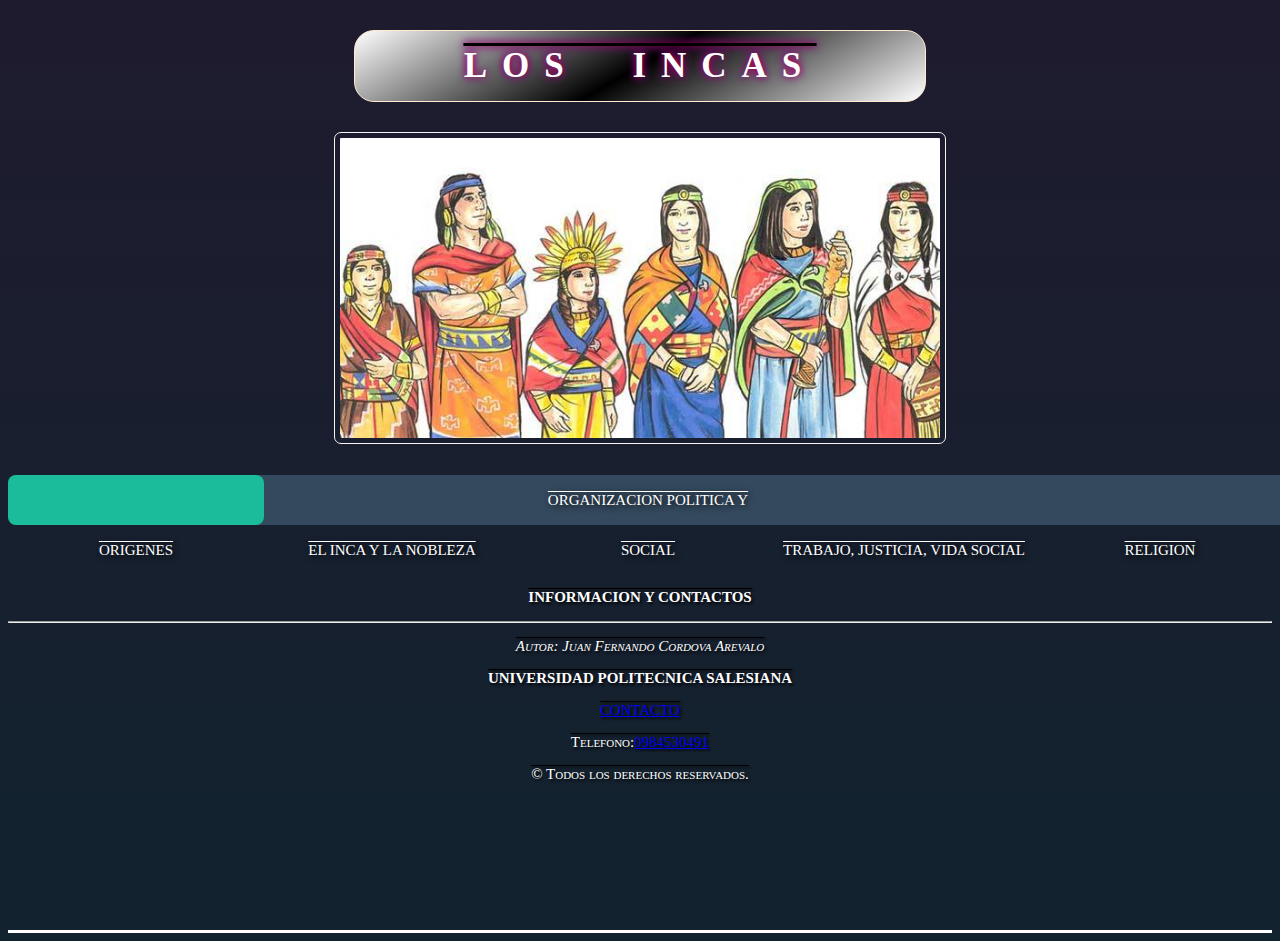
<file: Index.html>
<!DOCTYPE html>
<html lang="en">

<head>
    <meta charset="UTF-8">
    <meta name="viewport" content="width=device-width, initial-scale=1.0">
    <meta http-equiv="X-UA-Compatible" content="ie=edge">
    <title>Document</title>
    <link rel="stylesheet" href="css/estilo.css">
</head>

<body>
        <center>
    <header>
        
            <h1 class="logo">LOS INCAS</h1>
            <img src="Images/logo2.jpg" alt="logo">
        
    </header>
</center>


    <nav>
        <a href="Pagina1/pagina1.html">Origenes</a>
        <a href="Pagina2/pagina2.html">El Inca y la Nobleza</a>
        <a href="Pagina3/pagina3.html">Organizacion politica y social</a>
        <a href="Pagina4/pagina4.html">Trabajo, justicia, vida social</a>
        <a href="Pagina5/pagina5.html">Religion</a>
        <div class="animation start-home"></div>

    </nav>
    </br>
    </br>
    </br>
    </br>
    </br>
    </br>
    </br>

    <footer>

        <p> <strong>
                INFORMACION Y CONTACTOS
            </strong></p>
        <hr>
        <p>
            <i>Autor: Juan Fernando Cordova Arevalo </i>
        </p>
        <p>
            <strong> UNIVERSIDAD POLITECNICA SALESIANA</strong>
        </p>
        <p>
            <a href="Contacto/contacto.html">CONTACTO</a>
                
        </p>
        <p>
            Telefono:<a href="tel:0984530491">0984530491
            </a>
        </p>
        <p>
            &copy; Todos los derechos reservados.
            <p>
    </footer>
</body>

</html>
</file>
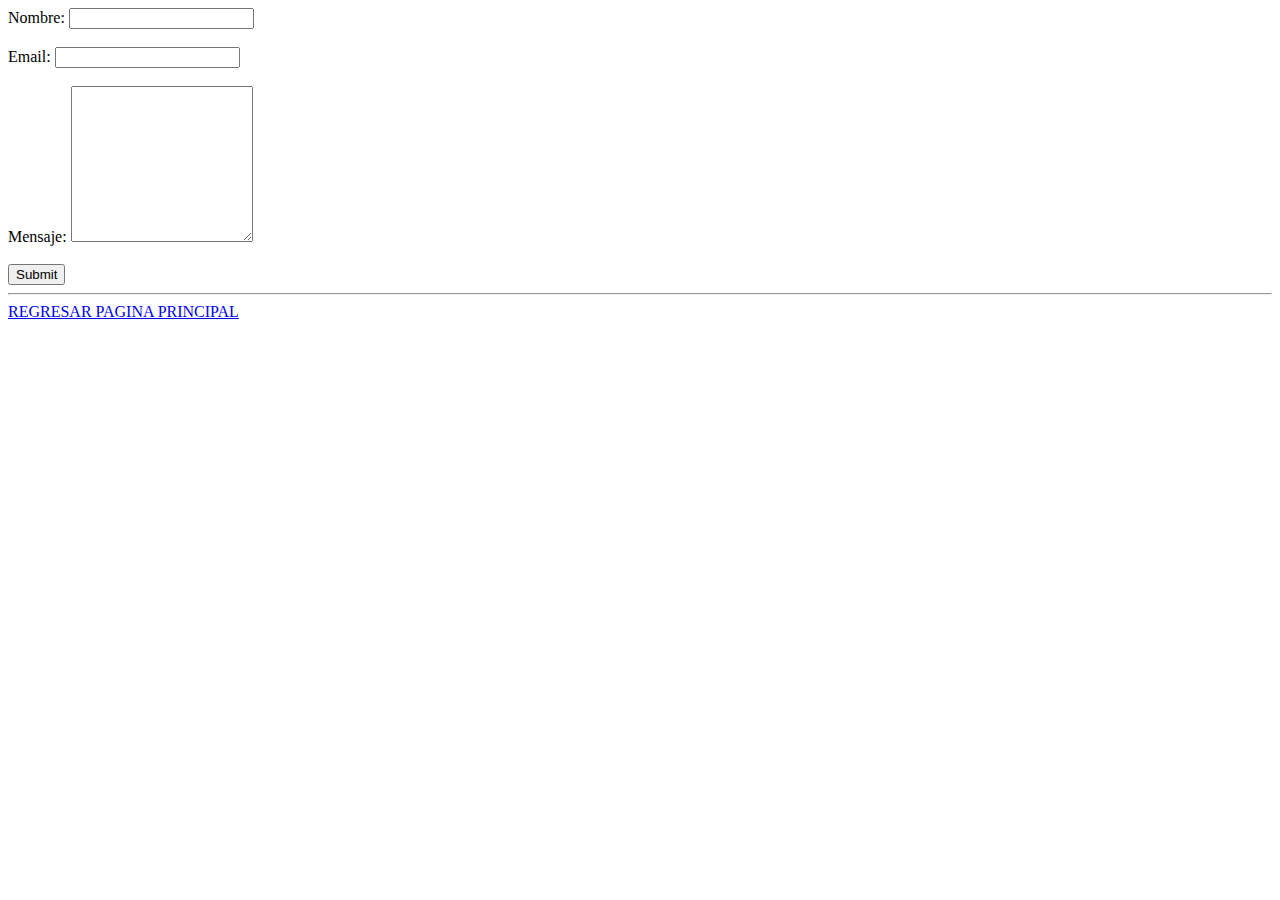
<file: Contacto/contacto.html>
<!DOCTYPE html>
<html lang="en">
<head>
    <meta charset="UTF-8">
    <meta name="viewport" content="width=device-width, initial-scale=1.0">
    <meta http-equiv="X-UA-Compatible" content="ie=edge">
    <title>Document</title>
</head>
<body>
    <form name="form1" method="post" action="mailto:jcordovaa@est.ups.edu.ec" enctype="text/plain">
        <label for="nombre">Nombre:</label>
        <input type="text" name="nombre" id="nombre"><br><br>

        <label for="email" > Email:</label>
        <input type="email" name="email" id="email"><br><br>

        <label for="mensaje">Mensaje: </label>
        <textarea name="mensaje" id="mensaje" cols="20" rows="10"></textarea><br><br>

        <input type="submit">
        <hr>
        <a href="../Index.html
                    ">REGRESAR PAGINA PRINCIPAL</a>
      </form>
</body>
</html>
</file>
<file: css/estilo.css>
@import url(https://fonts.googleapis.com/css?family=Roboto:400,700);
nav {
	margin: 27px auto 0;
	position: absolute;
	width: 100%;
	height: 50px;
	background-color: #34495e;
	border-radius: 8px;
    font-size: 0;  
}
nav a {
	line-height: 50px;
	height: 100%;
	font-size: 15px;
	display: inline-block;
	position: relative;
	z-index: 1;
	text-decoration: none;
	text-transform: uppercase;
	text-align: center;
    color: white; 
    text-shadow: black 0.1em 0.1em 0.4em;
    cursor: pointer;
    text-decoration: overline;
}
nav .animation {
	position: absolute;
	height: 100%;
	top: 0;
	z-index: 0;
	transition: all .5s ease 0s;
	border-radius: 8px;
}
a:nth-child(1) {
	width: 20%;
}
a:nth-child(2) {
	width: 20%;
}
a:nth-child(3) {
	width: 20%;
}
a:nth-child(4) {
	width: 20%;
}
a:nth-child(5) {
	width: 20%;
}

nav .start-home, a:nth-child(1):hover~.animation {
	width: 20%;
	left: 0;
	background-color: #1abc9c;
}
nav .start-about, a:nth-child(2):hover~.animation {
	width: 20%;
	left: 20%;
	background-color: #e74c3c;
}
nav .start-blog, a:nth-child(3):hover~.animation {
	width: 20%;
	left: 40%;
	background-color: #3498db;
}
nav .start-portefolio, a:nth-child(4):hover~.animation {
	width: 20%;
	left: 60%;
	background-color: #9b59b6;
}
nav .start-contact, a:nth-child(5):hover~.animation {
	width: 20%;
	left: 80%;
	background-color: #e67e22;
}

body {
	text-decoration: overline;
    min-height: 100vh;
    
	background: 
		linear-gradient(rgba(0,0,0,.6), rgba(0,0,0,.6)),
		url(https://images.unsplash.com/photo-1495464101292-552d0b52fe41?auto=format&fit=crop&w=1350&q=80) no-repeat center,
		linear-gradient(#4e4376, #2b5876);
    background-size: cover;
    border-bottom: .2em solid #fff;
}
header {
    text-shadow: 5px 5px black;
    letter-spacing: 15px;
    word-spacing: 30px;
    text-decoration: overline;
    font-variant: small-caps;
    text-align: center;
	clear: both;
    width: 50%;	
}
.logo {
    font-variant: small-caps;
   	    color: white;
    text-shadow:  0 0 9px #FF0000, 0 0 9px #0000FF;
    font-size: 35px; 
    font-weight: 900; 
    text-align: center; 
    background: linear-gradient(150deg, white, black, white); 
    margin:30px; 
    overflow: hidden; 
    padding: 15px; 
    border-radius: 20px 20px 20px 20px; 
    -moz-border-radius: 20px 20px 20px 20px; 
    -webkit-border-radius: 20px 20px 20px 20px; 
    border: 1px solid blanchedalmond;
}
img {
    border: 1px solid rgb(247, 242, 242);
    border-radius: 7px;
    padding: 5px;
    width: 600px;
  }
footer{
    font-variant: small-caps;
    text-align: center;
    clear: both;
    font-size: 15px;
    bottom: 0;
    width: 100%;
    height: 0%;
    color: white; text-shadow: black 0.1em 0.1em 0.2em;
   }
</file>
